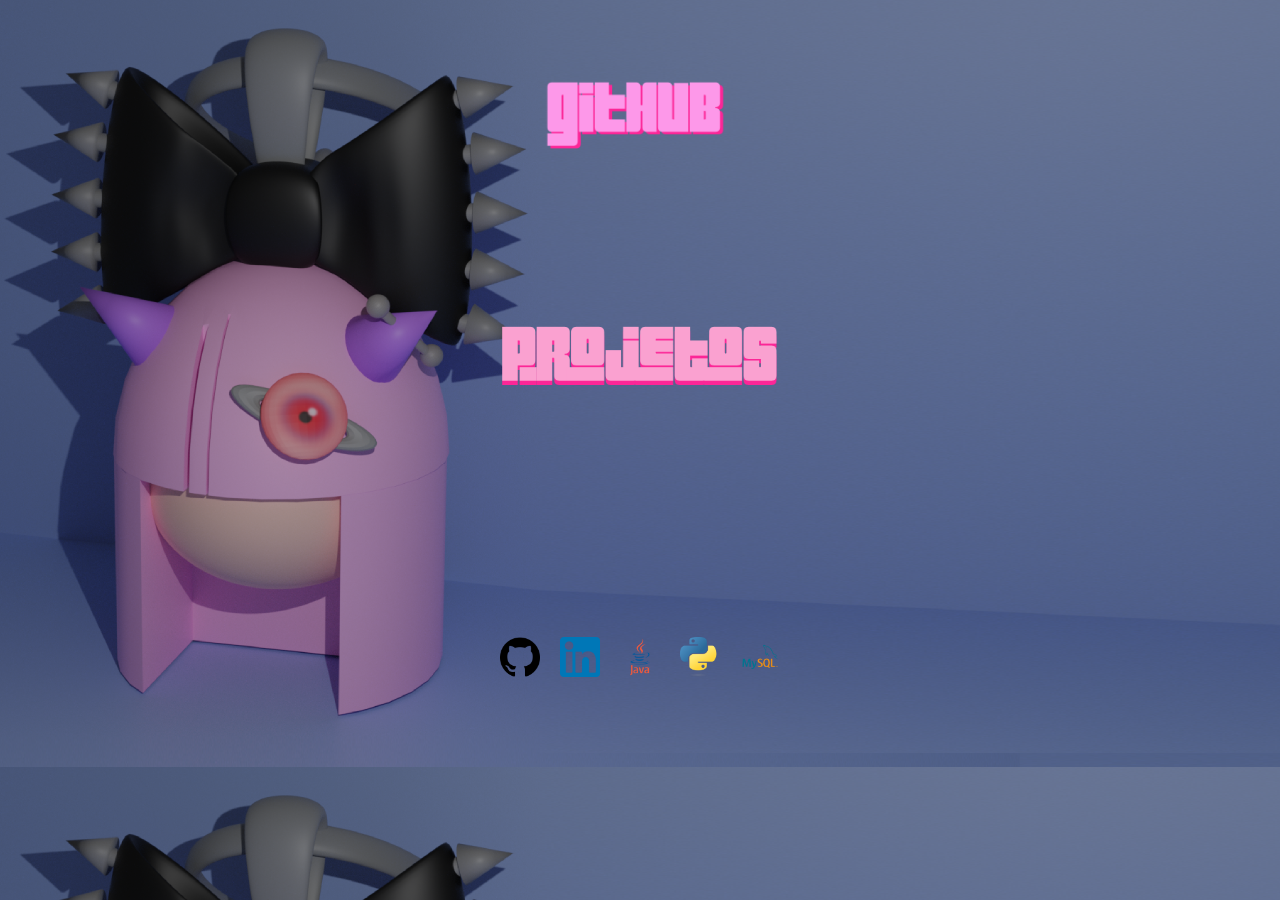
<file: docs/index.html>
<!DOCTYPE html>
<html lang="en">
<head>
    <meta charset="UTF-8">
    <meta name="viewport" content="width=device-width, initial-scale=1.0">
    <title>ptfl</title>
</head>
<link rel="stylesheet" href="index.css">
<link rel="preconnect" href="https://fonts.googleapis.com">
<link rel="preconnect" href="https://fonts.gstatic.com" crossorigin>

<link rel="stylesheet" href="https://cdn.jsdelivr.net/npm/bootstrap@5.3.3/dist/css/bootstrap.min.css">
<body>
    <div class="container text-center">
        <div class="row">
            <div class="col-6 mx-auto g-3">
            
            </div>
          </div>
      
        
        <div class="row">
          <div class="col-6 mx-auto g-3 text-light">
            <a href="https://github.com/NanaGio" class="text-decoration-none"><h1 class="title"><img src="img/gitlogo.png" alt=""></h1></a>
          </div>
        </div>
      
        
        <div class="row">
          <div class="col-6 mx-auto g-3">
            <a href="designs.html" class="text-decoration-none">
              <h1 class="title"><img src="img/projetoslogo.png" alt=""></h1></a>
          </div>
         </div>
    
         <div class="social-icons">
          <a href="https://github.com/NanaGio" target="_blank">
              <img src="img/github.png" alt="GitHub">
          </a>
          <a href="https://www.linkedin.com/in/giovanna-oliveira-araujo-9b0bb7323/" target="_blank">
              <img src="img/inlogo.png" alt="LinkedIn">
          </a>
          <a>
            <img src="img/javalogo.webp" alt="Java">
          </a>
          <a>
            <img src="img/python.png" alt="Python">
          </a>
          <a>
            <img src="img/mysql.png" alt="MySQL">
          </a>
      </div>
</body>
</html>
</file>
<file: docs/index.css>
body{
    background-image: url(img/CHAVEIRO\ 01\ \(4\).png);
}

img{
    width: 290px;
    height: auto;
}
div{
    font-family: Arial, Helvetica, sans-serif;
    color: white;
}



.title{
    font-family: sans-serif;
    color: aliceblue;
    
}

.a{
    text-decoration: none;
}

.social-icons {
    padding: 100px;
    display: flex;
    justify-content: center;
    gap: 20px;
    margin-top: 20px;
}
.social-icons img {
    width: 40px;
    height: 40px;
}

@media (min-width: 78px) {
    .col-6 {
        width: 50%;
        margin-right: 30%;
    }
    .col-6 img {
        max-width: 100%;
    }
}
</file>
